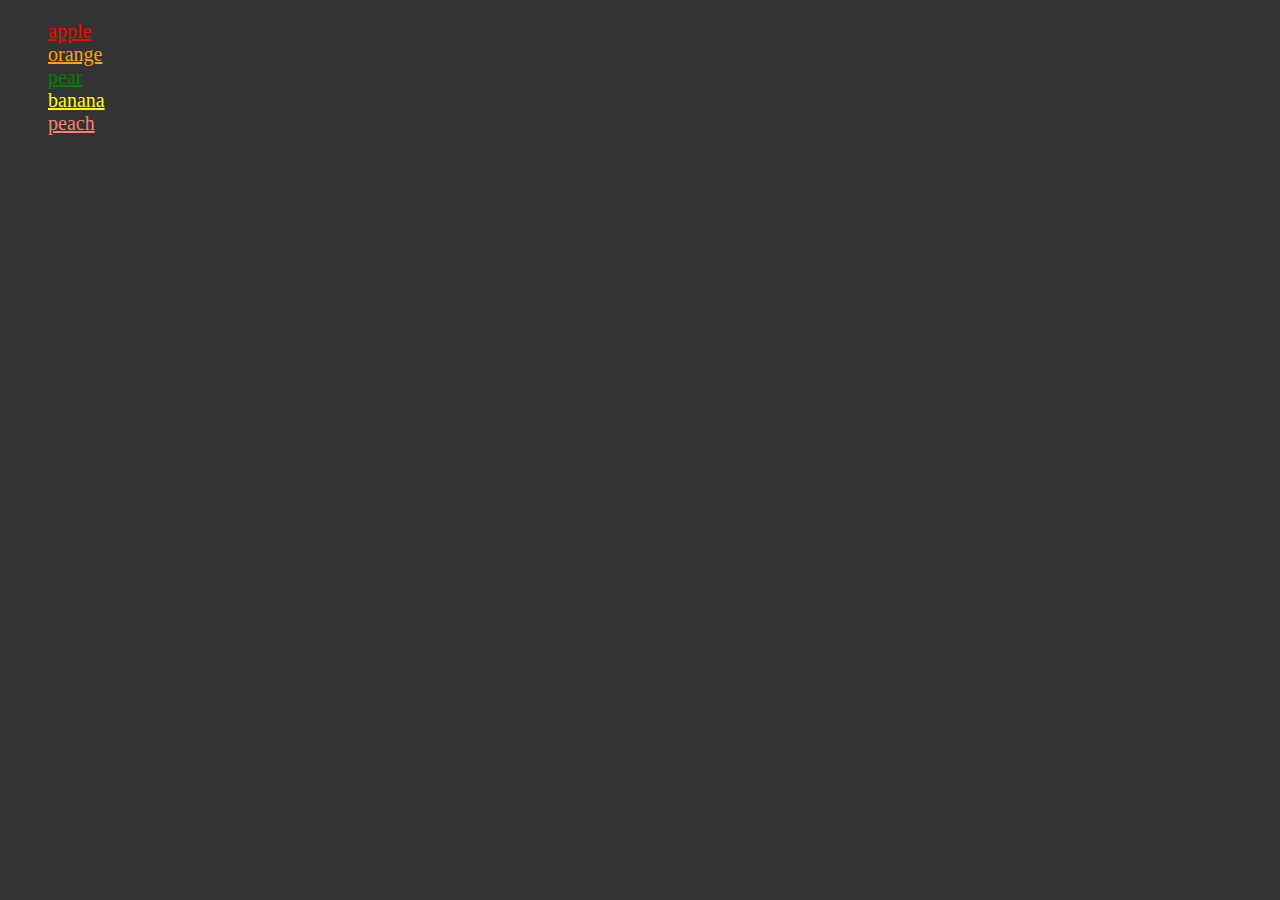
<file: fruitpage/fruit.html>
<!DOCTYPE html>
<html lang="en" dir="ltr">
  <head>
    <meta charset="utf-8">
    <title>Next-flix</title>
    <link rel = "stylesheet" type = "text/css" href = "css/fruit.css">
    <script
        src="https://code.jquery.com/jquery-3.5.1.min.js"
        integrity="sha256-9/aliU8dGd2tb6OSsuzixeV4y/faTqgFtohetphbbj0="
        crossorigin="anonymous"></script>
    <script src = "js/fruit.js" defer></script>
  </head>
  <body>
    <ul>
      <li><a id = 'apple' href="finalpage/final.html">apple</a></li>
      <li><a id = 'orange' href="finalpage/final.html">orange</a></li>
      <li><a id = 'pear' href="finalpage/final.html">pear</a></li>
      <li><a id = 'banana' href="finalpage/final.html">banana</a></li>
      <li><a id = 'peach' href="finalpage/final.html">peach</a></li>
    </ul>
  </body>
</html>
</file>
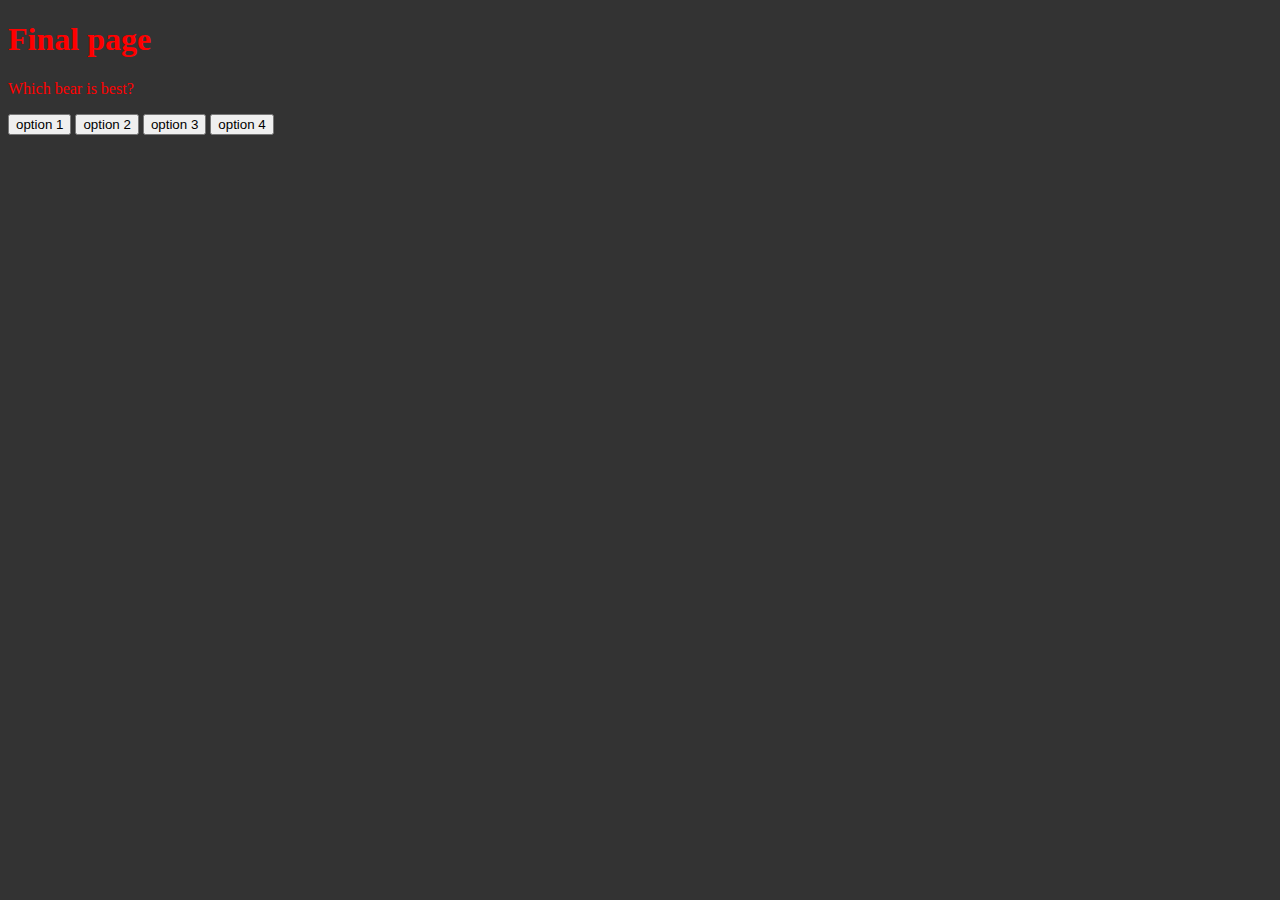
<file: fruitpage/finalpage/final.html>
<!DOCTYPE html>
<html lang="en" dir="ltr">
  <head>
    <meta charset="utf-8">
    <title>Final Page</title>
    <link rel = "stylesheet" type = "text/css" href = "css/final.css">
    <script
        src="https://code.jquery.com/jquery-3.5.1.min.js"
        integrity="sha256-9/aliU8dGd2tb6OSsuzixeV4y/faTqgFtohetphbbj0="
        crossorigin="anonymous"></script>
    <script src = "js/final.js" defer></script>
  </head>
  <body>
    <h1>Final page</h1>
      <div id = 'question'>
        <p>Which bear is best?</p>
        <button id="button">option 1</button>
        <button id="button">option 2</button>
        <button id="button">option 3</button>
        <button id="button">option 4</button>
      </div>
      <div id = "output">
        <p id = 'outputcontent'></p>
      </div>
  </body>
</html>
</file>
<file: fruitpage/css/fruit.css>
body {
  background-color: #333333;

}

ul {
  list-style: none;
  font-size: 20px;
}

#apple {
  color: red;

}

#orange {
  color: orange;

}

#pear {
  color: green;

}

#banana {
  color: yellow;


}

#peach {
  color: salmon;

}
</file>
<file: fruitpage/finalpage/css/final.css>
body {
  background-color: #333333;
}

h1 {
  color: red;
}

p {
  color: red;
}
</file>
